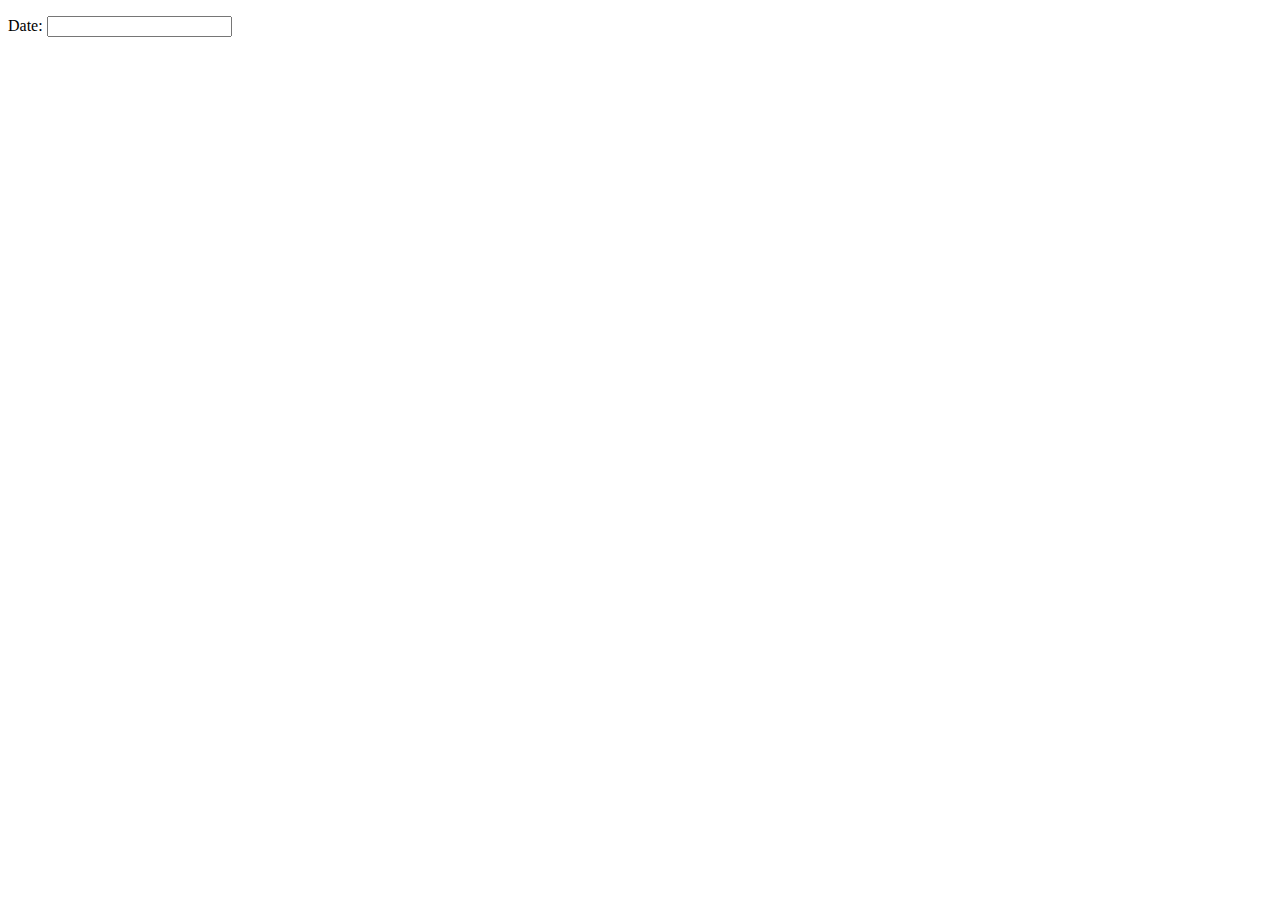
<file: bootstrap/calendarPicker/index.html>
<!doctype html>
<html lang="en">
<head>
  <meta charset="utf-8">
  <title>jQuery UI Datepicker - Default functionality</title>
  <link rel="stylesheet" href="css/jquery-ui.css">
  <script src="js/jquery-1.10.2.js"></script>
  <script src="js/jquery-ui.js"></script>
  <script>
  $(function() {
    $( "#datepicker" ).datepicker();
  });
  </script>
</head>
<body>
 
<p>Date: <input type="text" id="datepicker"></p>
 
 
</body>
</html>
</file>
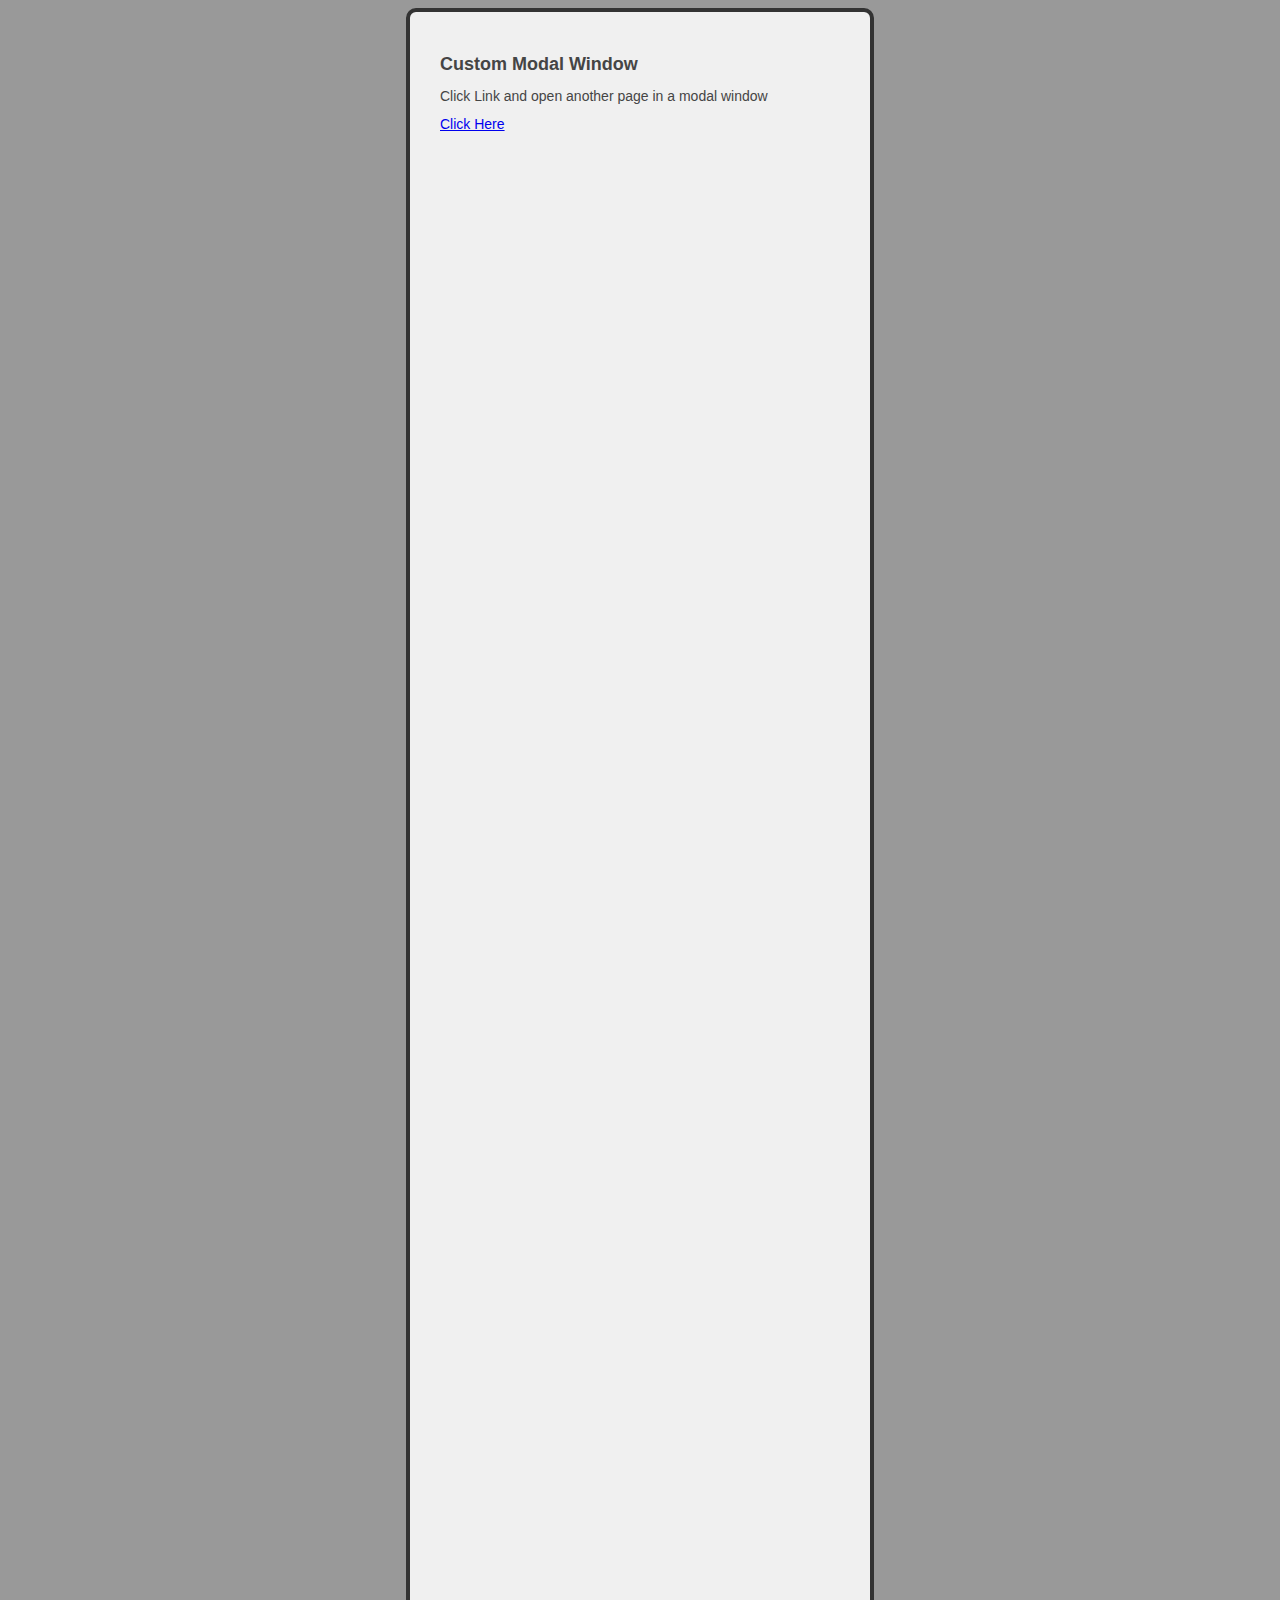
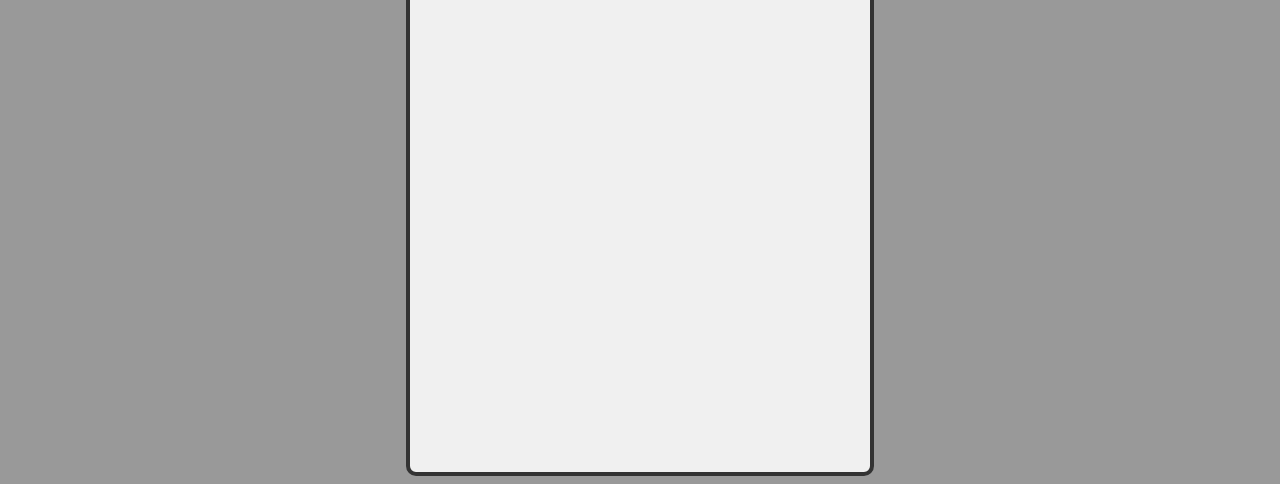
<file: JS Code Assets/modal/index.html>
<!DOCTYPE HTML>
<html>
<head>
<meta charset="utf-8">
<title>Custom</title>
<link rel="stylesheet" href="css/global.css">
<script src="https://ajax.googleapis.com/ajax/libs/jquery/1.10.2/jquery.min.js"></script>
<script src="js/exitBox.js"></script>

</head>
<body>
<div id="modal-wrapper">
	<div id="pop-wrapper">
		<div class="exit-close-btn modal-button-toggle">X</div>
		<h2>Modal Content</h2>
		<p>Lorem Ipsum is simply dummy text of the printing and typesetting industry. Lorem Ipsum has been the industry's standard dummy text ever since the 1500s, when an unknown printer took a galley of type and scrambled it to make a type specimen book. It has survived not only five centuries, but also the leap into electronic typesetting, remaining essentially unchanged. It was popularised in the 1960s with the release of Letraset sheets containing Lorem Ipsum passages, and more recently with desktop publishing software like Aldus PageMaker including versions of Lorem Ipsum.</p>
		<p class="modal-button modal-button-continue">Continue</p>
		<p class="modal-button modal-button-toggle">Return to site</p>
		<div class="clear-pop"></div>
	</div>
</div>
<script>


</script>
<div id="form-wrapper">
	<h1>Custom Modal Window</h1>
	<p>Click Link and open another page in a modal window</p>
	<p class="modal-button-toggle"><a href="#">Click Here</a></p>
</div>


</body>
</html>
</file>
<file: JS Code Assets/modal/css/global.css>
body {
	color: #454545;
	font: 14px/14px arial;
	background: #999;
}
h1  {
	font: bold 18px arial;
}
#form-wrapper {
	width: 400px;
	padding: 30px;
	border: #333 solid 4px;
	border-radius: 10px;
	background: #f0f0f0;
	margin: 0 auto;
	overflow: hidden;
	z-index: 1;
	height: 2000px;
}
#form-wrapper div {
	width: 50%;
	float: left;
}
#form-wrapper div input, #form-wrapper div textarea {
	height: 25px;
	margin: 5px 0;
	border: #333 solid 1px;
	border-radius: 5px;
}
#form-wrapper div textarea {
	height: 100px;
}
#form-wrapper div p {
	line-height: 30px;
	margin: 5px 0;
	padding: 0;
}

/*Modal Window*/

#modal-wrapper {
	width: 100%;
	height: 2000px;
	z-index: 10;
	position: fixed;
	background-color: rgba(0,0,0,0.5);
	padding-top: 100px;
}
#pop-wrapper {
	width: 50%;
	margin: 0 auto;
	padding: 30px;
	border: #333 solid 4px;
	border-radius: 10px;
	/*background: #f0f0f0;*/
	background:#fff;
	font: 12px/20px arial;
}
#pop-wrapper .exit-close-btn {
	border: #000 solid 2px;
	border-radius: 50%;
	color: #f0f0f0;
	padding: 5px;
	width: 16px;
	background: #666;
	text-align: center;
	font: bold 15px arial;
	float: right;
	margin: -47px -45px 0 0;
	cursor: pointer;
}
#pop-wrapper h2 {
	text-align: center;
}
#pop-wrapper p.modal-button {
	color: #000;
	padding: 5px 15px;
	border-radius: 5px;
	background:#D7D7D7;
	width: 30%;
	text-align: center;
	cursor: pointer;
	float: left;
	margin: 10px 5%;
}
#pop-wrapper p.modal-button:hover {
	color: #fff;
	background: #666;
}
#pop-wrapper .clear-pop {
	height: 50px;
}
@media screen and (max-width: 750px) {
    #pop-wrapper p.modal-button {
		width: 45%;
		float: none;
	}
}
</file>
